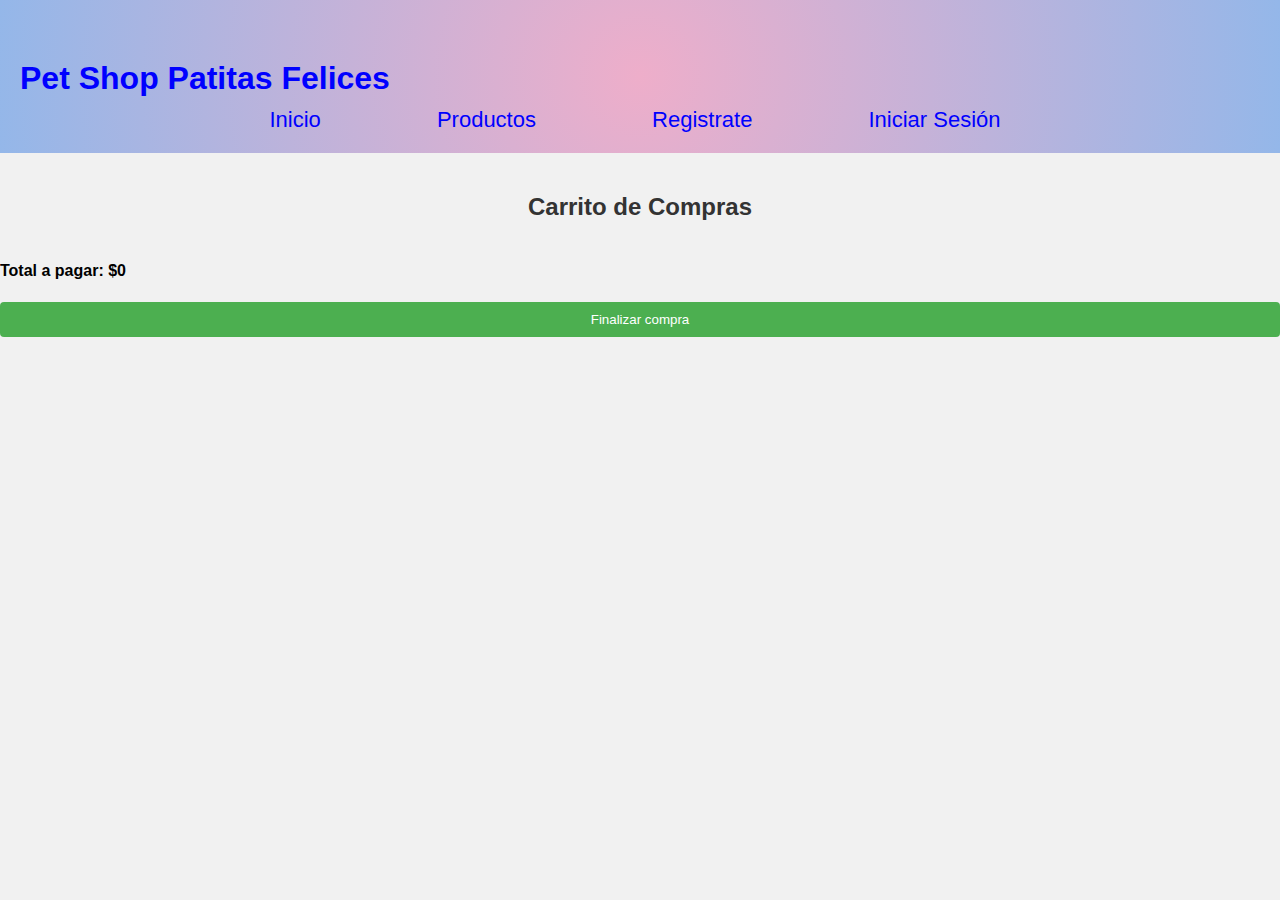
<file: carrito.html>
<!DOCTYPE html>
<html>
  <head>
    <meta charset="UTF-8" />
    <meta http-equiv="X-UA-Compatible" content="IE=edge" />
    <meta name="viewport" content="width=device-width, initial-scale=1.0" />
    <!-- CSS only -->
    <link
      href="https://cdn.jsdelivr.net/npm/bootstrap@5.1.3/dist/css/bootstrap.min.css"
      rel="stylesheet"
      integrity="sha384-1BmE4kWBq78iYhFldvKuhfTAU6auU8tT94WrHftjDbrCEXSU1oBoqyl2QvZ6jIW3"
      crossorigin="anonymous"
    />

    <link rel="stylesheet" href="./css/sweetalert.min.css" />
    <link rel="stylesheet" href="./css/style.css" />
    <title>ProyectoFinalAntognoli</title>
  </head>
  <body>
    <header>
      <h1 id="Pet">Pet Shop Patitas Felices</h1>
      <nav id="menu">
        <ul>
          <li>
            <a id="inicio" href="index.html">Inicio</a>
          </li>
          <li>
            <a href="productos.html">Productos</a>
          </li>
          <li>
            <a href="register.html">Registrate</a>
          </li>
          <li>
            <a href="login.html">Iniciar Sesión</a>
          </li>
        </ul>
      </nav>
    </header>

    <h1>Carrito de Compras</h1>

    <section id="listaProductos"></section>
    <h4 class="d-flex justify-content-center" id="total">total a pagar $:</h4>

    <div class="d-flex justify-content-center p-5">
      <button id="finalizar" class="w-25">Finalizar compra</button>
    </div>
    
    <script src="./js/sweetalert.min.js"></script>
    <script src="./js/carrito.js"></script>
  </body>
</html>
</file>
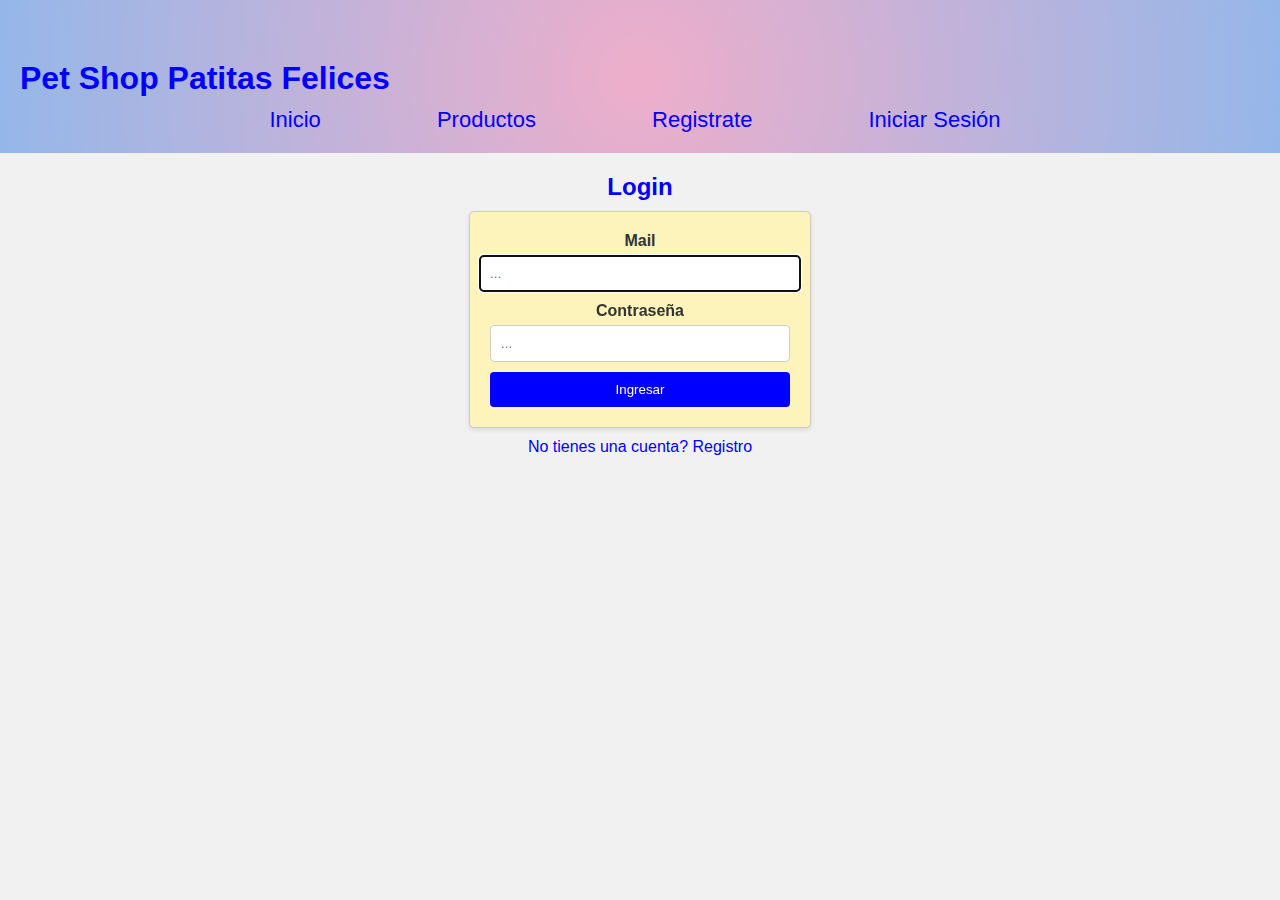
<file: login.html>
<!DOCTYPE html>
<html lang="es">
<head>
    <meta charset="UTF-8">
    <meta http-equiv="X-UA-Compatible" content="IE=edge">
    <meta name="viewport" content="width=device-width, initial-scale=1.0">
    <link rel="stylesheet" href="./css/sweetalert.min.css" />
    <link rel="stylesheet" href="./css/style.css">
    <title>Login</title>
</head>
<body id="login">

    <header>
        <h1 id="Pet">Pet Shop Patitas Felices</h1>
        <nav id="menu">
        <ul>
            <li>
                <a id="inicio" href="index.html">Inicio</a>
            </li>
            <li>
                <a href="productos.html">Productos</a>
            </li>
            <li>
                <a href="register.html">Registrate</a>
            </li>
            <li>
                <a href="login.html">Iniciar Sesión</a>
            </li>
        </ul>
        </nav>
    </header>

    <section>
        <h2>Login</h2>
        <form id="loginForm">
            <label>Mail</label>
            <input type="email" placeholder="..." id="email" required autofocus>
            <label>Contraseña</label>
            <input type="password" placeholder="..." id="password" required>
            <input type="submit" value="Ingresar">
        </form>
        <p id="cuenta1">No tienes una cuenta? <a href="register.html">Registro</a></p>
    </section> 

    <script src="./js/sweetalert.min.js"></script>
    <script src="./js/login.js"></script>
</body>
</html>
</file>
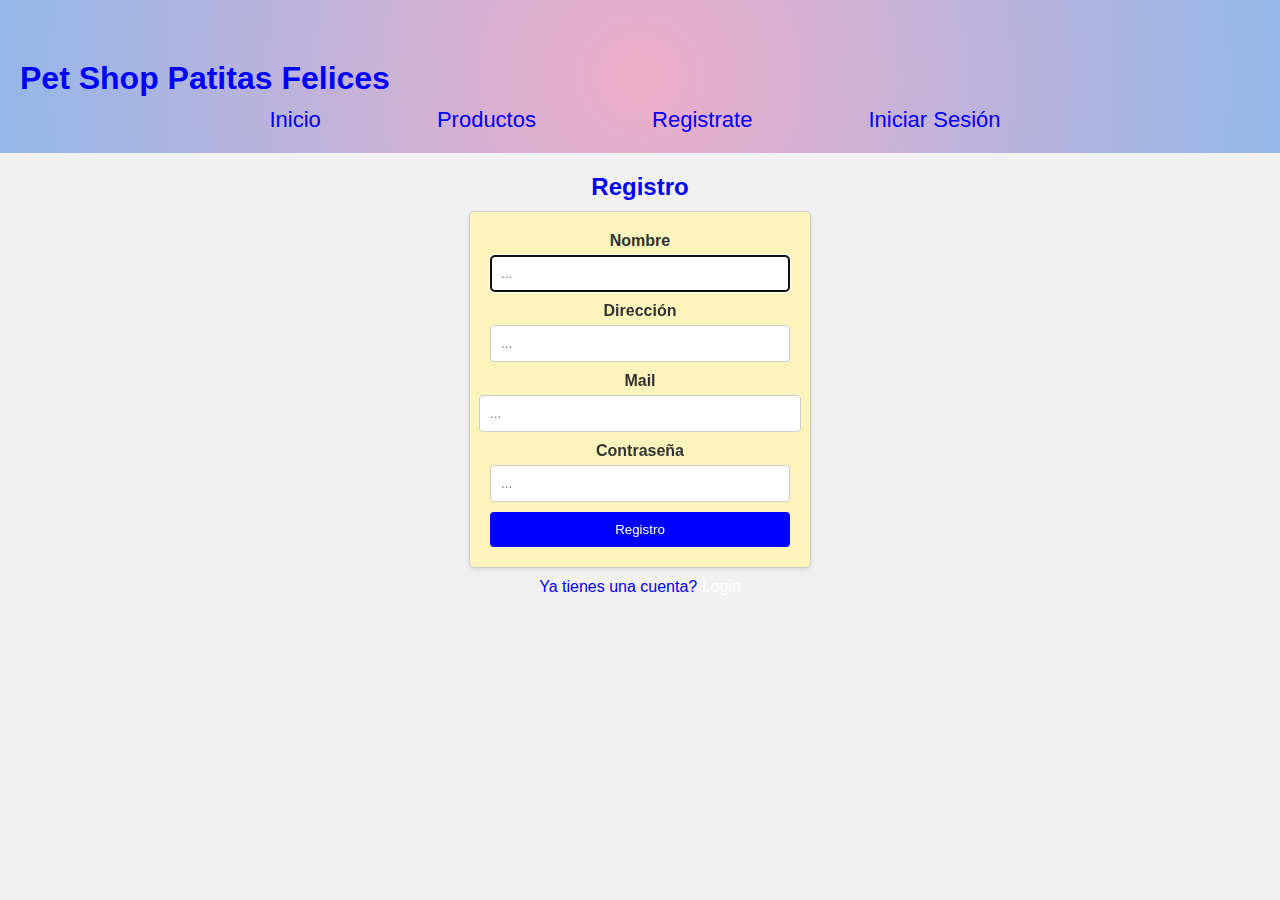
<file: register.html>
<!DOCTYPE html>
<html lang="es">
<head>
    <meta charset="UTF-8">
    <meta http-equiv="X-UA-Compatible" content="IE=edge">
    <meta name="viewport" content="width=device-width, initial-scale=1.0">
    <link rel="stylesheet" href="./css/sweetalert.min.css" />
    <link rel="stylesheet" href="./css/style.css">
    <title>Register</title>
</head>
<body id="register">

    <header>
        <h1 id="Pet">Pet Shop Patitas Felices</h1>
        <nav id="menu">
        <ul>
            <li>
                <a id="inicio" href="index.html">Inicio</a>
            </li>
            <li>
                <a href="productos.html">Productos</a>
            </li>
            <li>
                <a href="register.html">Registrate</a>
            </li>
            <li>
                <a href="login.html">Iniciar Sesión</a>
            </li>
        </ul>
        </nav>
    </header>

    <section>
        <h2>Registro</h2>
        <form id="signupForm">
            <label>Nombre</label>
            <input type="text" placeholder="..." id="name" required autofocus>
            <label>Dirección</label>
            <input type="text" placeholder="..." id="direction" required autofocus>
            <label>Mail</label>
            <input type="email" placeholder="..." id="email" required>
            <label>Contraseña</label>
            <input type="password" placeholder="..." id="password" required>
            <input type="submit" value="Registro">
        </form>
        <p id="cuenta">Ya tienes una cuenta? <a href="login.html">Login</a></p>
    </section>

    <script src="./js/sweetalert.min.js"></script>
    <script src="./js/register.js"></script>
    
</body>
</html>
</file>
<file: css/style.css>
body {
    font-family: Arial, sans-serif;
    background-color: white;
    margin: 0;
    padding: 0;
}

.producto {
    background: radial-gradient(circle, rgba(238, 174, 202, 1) 0%, rgba(148, 183, 233, 1) 100%);
    padding: 30px;
    margin: 20px;
}


header {
    background: radial-gradient(circle, rgba(238, 174, 202, 1) 0%, rgba(148, 183, 233, 1) 100%);
    padding: 20px;
    color: black;
    text-align: center;
}

#Pet {
    display: flex;
    color: blue;
    font-size: 32px;
    margin-bottom: 10px;
}


nav ul {
    list-style: none;
    padding: 0;
    margin: 0;
}

nav ul li {
    display: inline;
    margin: 50px 50px 50px;
    font-size: 22px;
}

#menu ul li a {
    color: blue;
    text-decoration: none;
    font-weight: 300;
    margin-right: 10px;
}

#menu ul li a #inicio {
    font-size: 80px;
}

#carritos {
    display: flex;
    margin-left: auto;
    flex-direction: row-reverse;
    max-width: 50px;
}

#menu-1 {
    background: radial-gradient(circle, rgb(169, 125, 161) 0%, rgba(148, 183, 233, 1) 100%);
    display: flex;
    list-style: none;
    padding: 0;
    margin: 0;
}

#menu-1 ul {
    display: inline;
    margin: 1px 69px 83px;
    font-size: 22px;
}

#menu-1 ul li {
    display: inline;
    margin: 50px 50px 50px;
    font-size: 22px;
}

#menu-1 ul li a {
    flex-direction: row;
    align-items: flex-start;
    color: blue;
    text-decoration: none;
    font-weight: 300;
    margin-right: 150px;
}



.comida {
    font-size: 30px;
    margin: -45px;
    height: 70px;
}


#fondo {
    background-image: url(../img/fondo.png);
    background-repeat: no-repeat;
    background-size: cover;
    height: 70vh;
    width: 100%;
    background-position: top 25% right 0;
    padding: 0 80px;
    display: flex;
    flex-direction: column;
    align-items: flex-start;
    justify-content: center;
    opacity: 1;

}

img {
    display: block;
    max-width: 100%;
    height: auto;
    margin: 20px auto;
}

h2 {
    color: blue;
    font-size: 24px;
    text-align: center;
}




form {
    width: 300px;
    padding: 20px;
    background-color: #f2f2f2;
    border-radius: 5px;
    box-shadow: 0 2px 5px rgba(0, 0, 0, 0.1);
}

label {
    display: block;
    margin-bottom: 10px;
}

input[type="text"] {
    width: 100%;
    padding: 8px;
    margin-bottom: 10px;
    border: 1px solid #ccc;
    border-radius: 4px;
    box-sizing: border-box;
}

button[type="submit"],
button#editar-datos,
button#buscar-marca-btn {
    padding: 10px 20px;
    background-color: #4CAF50;
    color: #fff;
    border: none;
    border-radius: 4px;
    cursor: pointer;
}

#resultados-busqueda {
    margin-top: 10px;
}


#contenedor {
    display: flex;
    justify-content: center;
    align-items: center;
    flex-wrap: wrap;
    margin: 82px;
    gap: 66px;


}

/* style.css */

h1 {
    text-align: center;
    color: #333;
    margin-top: 40px;
}

form {
    max-width: 400px;
    margin: 0 auto;
    padding: 20px;
    background-color: #fff;
    border-radius: 5px;
    box-shadow: 0 2px 5px rgba(0, 0, 0, 0.1);
}

label {
    display: block;
    margin-bottom: 8px;
    font-weight: bold;
}

input[type="text"],
input[type="password"] {
    width: 100%;
    padding: 8px;
    margin-bottom: 16px;
    border: 1px solid #ccc;
    border-radius: 4px;
}

button {
    display: block;
    width: 100%;
    padding: 10px;
    background-color: #4caf50;
    color: #fff;
    border: none;
    border-radius: 4px;
    cursor: pointer;
}

button:hover {
    background-color: #5a807a;
}



#container {
    display: flex;
    flex-direction: column;
    align-items: center;
    justify-content: center;
    height: 100vh;
}

#registro1 {
    margin-bottom: 20px;
}

h1 {
    font-size: 24px;
    color: #333;
}

form {
    color: #333;
    display: flex;
    flex-direction: column;
    align-items: center;
    width: 300px;
    padding: 20px;
    border: 1px solid #ccc;
    border-radius: 5px;
    background-color: rgb(252, 244, 187);
}

label {
    margin-bottom: 10px;
    font-weight: bold;
}

input[type="text"],
input[type="password"] {
    width: 100%;
    padding: 10px;
    margin-bottom: 10px;
    border: 1px solid #ccc;
    border-radius: 4px;
    box-sizing: border-box;
}

button {
    width: 100%;
    padding: 10px;
    margin-top: 10px;
    border: none;
    border-radius: 4px;
    background-color: #4CAF50;
    color: #fff;
    cursor: pointer;
}

button:hover {
    background-color: #45a049;
}

#message {
    margin-top: 10px;
    font-weight: bold;
    text-align: center;
}

/* Login  */
/* Estilos generales */
body {
    font-family: 'Raleway', sans-serif;
    background-color: #f1f1f1;
}

.contenedor-formularios {
    max-width: 400px;
    margin: 0 auto;
    padding: 20px;
    background-color: #fff;
    border-radius: 5px;
    box-shadow: 0 0 10px rgba(0, 0, 0, 0.1);
}

h1 {
    text-align: center;
    font-size: 24px;
    margin-bottom: 20px;
}

.contenedor-tabs {
    list-style: none;
    margin: 0;
    padding: 0;
    text-align: center;
    margin-bottom: 20px;
}

.contenedor-tabs .tab {
    display: inline-block;
    margin-right: 10px;
}

.contenedor-tabs .tab a {
    display: block;
    padding: 10px;
    background-color: #e0e0e0;
    color: #333;
    text-decoration: none;
    border-radius: 5px 5px 0 0;
}

.contenedor-tabs .tab.active a {
    background-color: #fff;
}

.contenido-tab>div {
    display: none;
}

.contenido-tab>div:first-child {
    display: block;
}

.contenedor-input {
    margin-bottom: 15px;
}

.contenedor-input label {
    display: block;
    margin-bottom: 5px;
    font-weight: bold;
}

.contenedor-input input[type="text"],
.contenedor-input input[type="password"],
.contenedor-input input[type="email"] {
    width: 100%;
    padding: 10px;
    border: 1px solid #ccc;
    border-radius: 5px;
}

.forgot {
    text-align: right;
    margin-bottom: 10px;
}

.forgot a {
    color: #666;
    text-decoration: none;
}

.button-block {
    width: 100%;
    padding: 10px;
    background-color: #4caf50;
    color: #fff;
    border: none;
    border-radius: 5px;
    cursor: pointer;
}

.button-block:hover {
    background-color: #45a049;
}

/* Estilos de SweetAlert2 */
.swal2-container {
    z-index: 9999 !important;
}


/* estilos card - productos*/

.card {
    background-color: #fff;
    border-radius: 5px;
    box-shadow: 0 0 10px rgba(0, 0, 0, 0.1);
    margin-bottom: 20px;
    width: 300px;
    height: 500px;
    display: flex;
    flex-direction: column;
    justify-content: space-between;
    align-items: center;
}

.card img {
    width: 100%;
    height: 300px;
    object-fit: cover;
    border-radius: 5px 5px 0 0;
}

/* estilos card - carrito */

#listaProductos {
    display: flex;
    flex-wrap: wrap;
    justify-content: center;
    justify-content: space-around;
    align-items: center;
    margin: 0 20px;
}

.card-item {
    display: flex;
    flex-direction: column;
    justify-content: flex-end;
    align-items: center;
    margin-bottom: 20px;
    width: 300px;
    height: 500px;
}

.card-item img {
    width: 100px;
    object-fit: cover;
    border-radius: 5px;
}

.card-item button {
    border: none;
    background-color: transparent;
    cursor: pointer;
}

/* Login-Registro */

#login{
        background-image: url('https://cdn.colombia.com/sdi/2020/07/30/cuales-son-diferencias-nutricionales-comidas-mascotas-846768.webp');
        background-size: cover;
        background-repeat: no-repeat;
}

#register{
    background-image: url('https://img.freepik.com/foto-gratis/pellets-superficie_144627-33676.jpg?w=1380&t=st=1688336152~exp=1688336752~hmac=f6d71d71e15034163483637ce20da511b658452a2667b4c9ed6a90cc35c78994');
    background-size: cover;
    background-repeat: no-repeat;
}



section {
    margin: 20px;
}

h2 {
    color: blue;
    font-size: 24px;
    margin-bottom: 10px;
}

form {
    max-width: 300px;
    margin: 0 auto;
}

label {
    display: block;
    margin-bottom: 5px;
    font-weight: bold;
}

input[type="text"],
input[type="email"],
input[type="password"] {
    width: 100%;
    padding: 10px;
    margin-bottom: 10px;
    border: 1px solid #ccc;
    border-radius: 4px;
}

input[type="submit"] {
    width: 100%;
    padding: 10px;
    background-color: blue;
    color: #fff;
    border: none;
    border-radius: 4px;
    cursor: pointer;
}

p {
    margin-top: 10px;

}

#cuenta{
    text-align: center;
    margin-top: 10px;
    color: blue;
}

#cuenta1{
    text-align: center;
    margin-top: 10px;
    color: blue;
}

#cuenta1 a{
    text-align: center;
    margin-top: 10px;
    color: blue;
}

a {
    color:white;
    text-decoration: none;
}

a:hover {
    text-decoration: underline;
}



#redes {
    background: radial-gradient(circle, rgba(238, 174, 202, 1) 0%, rgba(148, 183, 233, 1) 100%);
    padding: 20px;
    text-align: center;
}

#redes p {
    margin-bottom: 10px;
}

#redes img{
    width: 30px;
    height: 30px;
    display: inline-block;
    margin-left: 10px;
}


  /* Estilos generales para la imagen de fondo */
#fondo {
    background-image: url("./img/fondo.png");
    background-size: cover;
    background-position: center;
    height: 100vh;
    width: 100%;
}

  /* Media query para pantallas más pequeñas */
@media (max-width: 767px) {
    
#fondo {
    background-image: url("./img/fondo-mobile.png");
    }
}
</file>
